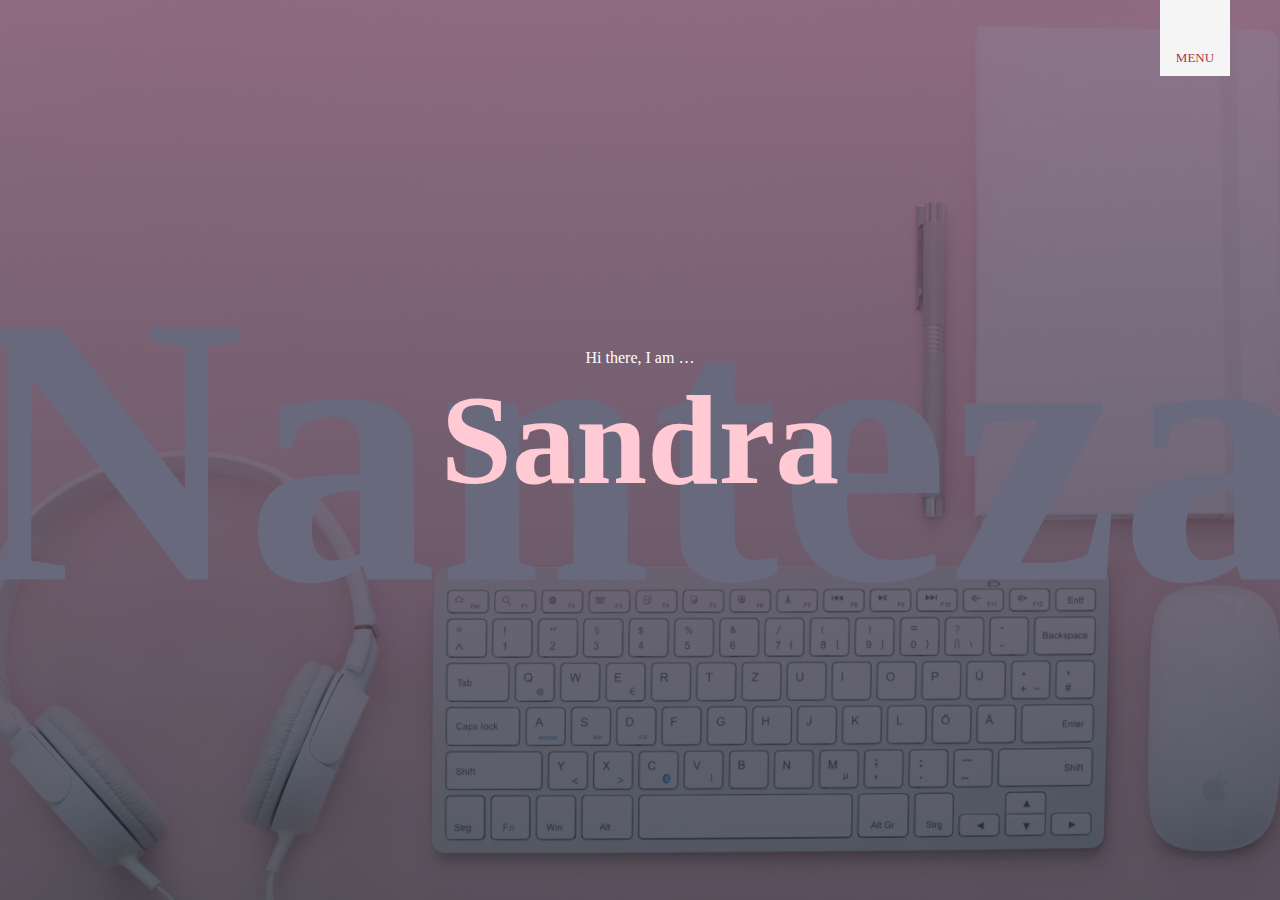
<file: myWebsite/index.html>
<!DOCTYPE html>
<html lang="en">
<head>
    <meta charset="UTF-8">
    <meta name="viewport" content="width=device-width, initial-scale=1.0">
    <script src="https://cdnjs.cloudflare.com/ajax/libs/jquery/3.3.1/jquery.min.js"></script>
    <title>Sandra Nanteza/web designer/freelancer/copywriting</title>
    <link rel="stylesheet" href="https://cdnjs.cloudflare.com/ajax/libs/font-awesome/4.7.0/css/font-awesome.min.css">
    <link rel="stylesheet" href="portfolio.css">
    
    
</head>
<body>
    <header>
        <section class="header">
            <div class="header-text header-text_top">
                <span style="font-family: Bon Vivant Serif;">Hi there, I am &hellip; </span>
                <br>
                <h1 class="header-text__title" style="font-family:Bon Vivant Serif">Sandra </h1> 
                <br>
                <div class="text">
                    <div class="social">
                        <h4 style="font-family: Bon Vivant Serif;">Let's sip a coffee and get rolling!.</h4>
                
                    </div>
                
                    <h2 class="rw-sentence h2animate">
                        
                        <div class="rw-words rw-words-1" style="font-family: Bon Vivant Serif;">
                            <span> a web designer & developer </span>
                            <span>User Experience expert</span>
                            <span>Business consultant</span>
                            <span>Web design coach <i class="entypo-heart"></i></span>
                            <span>and i deliver on time</span>
                        </div>
                    </h2>
                </div>
            </div>
            
            <div class="header-text">

                <h2 class="header-text__subtitle" style="font-family:Bon Vivant Serif"> Nanteza  </h2>
                
            </div>
            
        </section>
        
        <a class="menu-btn clickme" href="#" style="font-family: Bon Vivant Serif;">MENU</a>
        <div class="main-nav">
            <nav>
                <!--<a class="main-nav__link" href="#">References</a> -->
                <a class="main-nav__link main-nav__link_active" href="about.html">About Me</a>
                <a class="main-nav__link" href="https://sandrananateza16.typeform.com/to/SVO71rDm" style="font-family: Bon Vivant Serif;">Contact me</a>
            </nav>
            <div class="copyright">
                <a class="copyright__link" href="#">+256783937795 |</a>
                <a class="copyright__link" href="#">sandrananteza16@gmail.com</a>
                <p class="copyright__info">&copy; Copyright 2020 </p>
                <p class="copyright__info">CRAFTED BY <span>Sandra Nanteza</span></p>
            </div>
            <div class="follow">
                <p class="follow__info"> Follow me on social networks</p>
                <div class="follow-social">
                  <!--  <a href="https://web.facebook.com/tzandrah"> <i class="follow-social__icon fa fa-facebook"></i></a>-->

                     <a href="https://twitter.com/XandraTzandrah"><i class="follow-social__icon fa fa-twitter"></i></a>    
                   <a href="https://www.linkedin.com/in/sandra-nanteza-32974354/"><i class="follow-social__icon fa fa-linkedin"></i></a> 
                </div>
            </div>
        </div>
        
    </header>
    
<script src="portfolio.js"></script>
</body>
</html>
</file>
<file: myWebsite/portfolio.css>
*, *:before, *:after {
  box-sizing: border-box;
}

body {
    margin: 0;
    /*background: #1f2335; */
    color: white;
    font-family: Lato, sans-serif;
    background-image:  linear-gradient(rgba(102, 64, 96, 0.7) , rgba(27, 30, 46, 0.7) ),     url("pink.jpg");
    background-repeat: no-repeat;
    background-size: cover;
    background-position: center center;
    background-attachment: fixed;
}

img {
    max-width: 100%;
    height: auto;
    
}

/*----------header----------*/

.header {
    position: relative;
    height: 100vh;
    
    
}



.header-text {
    position: absolute;
    left: 50%;
    top: 50%;
    transform: translate(-50%, -50%);
    text-align: center;
}

.header-text_top {
    z-index: 1;
}

.header-text__title {
    margin: 0;
    /*font-family: ; */
    font-size: 10vw;
    color: #ffcad4;
}

.header-text__subtitle {
    margin: 0;
/*     font-family: 'Axiforma Heavy'; */
    font-size: 30vw;
    color: #69697d;
    /*opacity: 0.2;*/
}

/*-----menu-----*/

.menu-btn {
    position: absolute;
    width: 70px;
    top: 0;
    right: 50px;
    display: inline-block;
    background-color: whitesmoke;
    text-decoration: none;
/*     font-family: 'Axiforma SemiBold'; */
    font-size: 13px;
    color:rgb(173, 53, 69);
    text-align: center;
    padding: 50px 0 10px;
    z-index: 10;
    transition: 0.3s;
}

.main-nav {
    display: flex;
    flex-direction: column;
    position: fixed;
    top: 0;
    right: 0;
    width: 400px;
    height: 100vh;
    padding: 40px;
    text-align: right;
    background-color: #636375;
    transition: 0.5s;
    transform: translateX(100%);
    z-index: 5;
    
}

.main-nav_active {
    transform: translateX(0%);
}

nav {
    margin-top: auto;
    margin-bottom: 15vh;
}

.main-nav__link {
    display: block;
/*     font-family: 'Axiforma Heavy'; */
    font-size: 21px;
    line-height: 1.3;
    text-transform: uppercase;
    text-decoration: none;
    color: #fff;
    margin-bottom: 10px;
    transition: 0.3s;
}

.main-nav__link:hover {
    color: #ffcad4;
    transition: 0.3s;
}

.main-nav__link_active {
    color: white;
    font-family: Bon Vivant Serif;
}

.copyright {
    margin-bottom: 7vh;
}

.copyright__link {
    display: inline-block;
    color: #faf7f3;
    text-transform: lowercase;
    text-decoration: none;
/*     font-family: 'Axiforma light'; */
    font-size: 12px;
    line-height: 1.3;
    margin-bottom: 15px;
}

.copyright__link:hover {
    color: #ffcad4;
}

.copyright__info {
/*     font-family: 'Axiforma light'; */
    font-size: 12px;
    line-height: 1.3;
}

/*.copyright__info span {
     font-family: 'Axiforma Heavy'; 
}*/

.follow__info {
/*     font-family: 'Axiforma light'; */
    font-size: 12px;
    line-height: 1.3;
    margin-bottom: 10px;
}

.follow-social {
    font-size: 0;
    border-top: 1px solid #ffcad4;
}

.follow-social__icon {
    display: inline-block;
    font-size: 17px;
    width: 50px;
    height: 50px;
    text-align: center;
    line-height: 50px;
    transition: 0.3s;
}

.follow-social .fa-linkedin {
    background-color: #ffcad4;
}

.follow-social__icon:hover {
    background-color: #ffcad4;
    transition: 0.3s;
}

@import url('https://fonts.googleapis.com/css?family=Source+Code+Pro');


/*for the aniamtion */
@import url(https://fonts.googleapis.com/css?family=Rokkitt:400,700|Roboto:400,300);@import url(http://weloveiconfonts.com/api/?family=entypo);

/* entypo */
[class*="entypo-"]:before {
  font-family: 'entypo', sans-serif;
}

/*html, body {
  margin: 0;
  padding: 0;
  background-color: #2C3E50;
  font-family: 'Rokkitt', serif;
}

.abs-center {
  margin: auto;
  position: absolute;
  top: 0;
  right: 0;
  bottom: 0;
  left: 0;
}

.social {
  margin: 20px auto;
  padding-left: 10px;
  width: 400px;
}

.social h4 {
  margin: 20px 0;
  color: #233140;
  font-size: 30px;
  text-align: center;
  text-shadow: -1px 0px 0 #374D63;
        filter: dropshadow(color=#374D63, offx=0, offy=1);
}

.social a {
  margin-right: 30px;
  text-align: center;
  color: #233140;
  text-decoration: none;
  font-family: 'Roboto', sans-serif;
  font-size: 40px;
  font-weight: 300;
  text-shadow: -2px 0px 0 #374D63;
        filter: dropshadow(color=#374D63, offx=1, offy=1);
}

.social a:last-child {
  margin: 0;
}

.text {
  margin: auto;
  position: absolute;
  top: 0;
  right: 0;
  bottom: 0;
  left: 0;
  width: 700px;
  height: 60px;
} 
 */
h2animate {
  position: relative;
  font-size: 48px;
  padding-left: 30px;
  height: 60px;
  color: #FFF;
  width: auto;
  font-weight: 400; 
  font-family: Bon Vivant Serif; 
}

/* Animated Text Effect */

.rw-words{
	display: inline;
}

.rw-words-1 span i {
  color: #FC4349;
  font-size: 38px;
}

.rw-words-1 span{
	position: absolute;
	opacity: 0;
	margin-left: 10px;
  overflow: hidden;
	-webkit-animation: rotateWord 15s linear 0s;
	-moz-animation: rotateWord 15s linear 0s;
	-o-animation: rotateWord 15s linear 0s;
	-ms-animation: rotateWord 15s linear 0s;
    animation: rotateWord 15s linear 0s;
    color: white;
}
.rw-words-1 span:nth-child(2) { 
    -webkit-animation-delay: 2s; 
	-moz-animation-delay: 2s; 
	-o-animation-delay: 2s; 
	-ms-animation-delay: 2s; 
	animation-delay: 2s; 
	color:white;
}
.rw-words-1 span:nth-child(3) { 
    -webkit-animation-delay: 4s; 
	-moz-animation-delay: 4s; 
	-o-animation-delay: 4s; 
	-ms-animation-delay: 4s; 
	animation-delay: 4s; 
	color:white;	
}
.rw-words-1 span:nth-child(4) { 
    -webkit-animation-delay: 6s;
	-moz-animation-delay: 6s; 
	-o-animation-delay: 6s; 
	-ms-animation-delay: 6s; 
    animation-delay: 6s;
    color: white; 
}
.rw-words-1 span:nth-child(5) { 
    -webkit-animation-delay: 8s; 
	-moz-animation-delay: 8s; 
	-o-animation-delay: 8s; 
	-ms-animation-delay: 8s; 
	animation-delay: 8s; 
}

@-webkit-keyframes rotateWord {
    0% { opacity: 0; }
    2% { opacity: 0; -webkit-transform: translateY(-30px); }
	5% { opacity: 1; -webkit-transform: translateY(0px);}
    17% { opacity: 1; -webkit-transform: translateY(0px); }
	20% { opacity: 0; -webkit-transform: translateY(30px); }
	80% { opacity: 0; }
    100% { opacity: 0; }
}
@-moz-keyframes rotateWord {
    0% { opacity: 0; }
    2% { opacity: 0; -moz-transform: translateY(-30px); }
	5% { opacity: 1; -moz-transform: translateY(0px);}
    17% { opacity: 1; -moz-transform: translateY(0px); }
	20% { opacity: 0; -moz-transform: translateY(30px); }
	80% { opacity: 0; }
    100% { opacity: 0; }
}
@-o-keyframes rotateWord {
    0% { opacity: 0; }
    2% { opacity: 0; -o-transform: translateY(-30px); }
	5% { opacity: 1; -o-transform: translateY(0px);}
    17% { opacity: 1; -o-transform: translateY(0px); }
	20% { opacity: 0; -o-transform: translateY(30px); }
	80% { opacity: 0; }
    100% { opacity: 0; }
}
@-ms-keyframes rotateWord {
    0% { opacity: 0; }
    2% { opacity: 0; -ms-transform: translateY(-30px); }
	5% { opacity: 1; -ms-transform: translateY(0px);}
    17% { opacity: 1; -ms-transform: translateY(0px); }
	20% { opacity: 0; -ms-transform: translateY(30px); }
	80% { opacity: 0; }
    100% { opacity: 0; }
}
@keyframes rotateWord {
    0% { opacity: 0; }
    2% { opacity: 0; transform: translateY(-30px); }
	5% { opacity: 1; transform: translateY(0px);}
    17% { opacity: 1; transform: translateY(0px); }
	20% { opacity: 0; transform: translateY(30px); }
	80% { opacity: 0; }
    100% { opacity: 0; }
}
/*@media screen and (max-width: 768px){
	.rw-sentence { font-size: 18px; }
}
@media screen and (max-width: 320px){
	.rw-sentence { font-size: 9px; }
}*/
</file>
